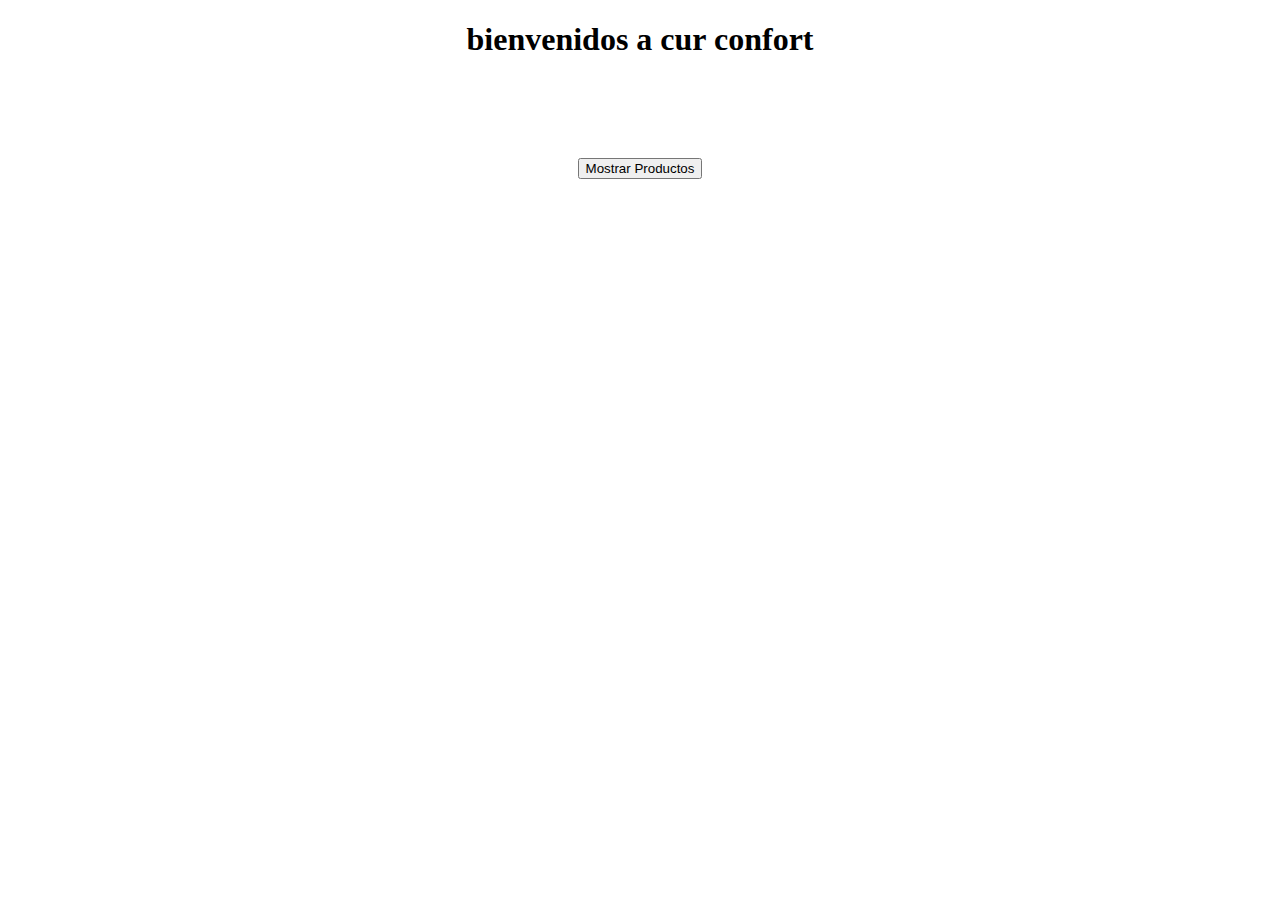
<file: index.html>
<!DOCTYPE html>
<html lang="en">
<head>
    <meta charset="UTF-8">
    <meta http-equiv="X-UA-Compatible" content="IE=edge">
    <meta name="viewport" content="width=device-width, initial-scale=1.0">
    <title>Document</title>
    <link rel="stylesheet" href="https://bootswatch.com/5/journal/bootstrap.min.css">
    <link rel="stylesheet" href="styles.css">
</head>
<body>

    <h1>bienvenidos a cur confort</h1>
    <div class="espacio"></div>
    <div class="boton">

    <button id="boton1" class="btn btn-primary">Mostrar Productos</button>
    </div>
    <div id="tableId"></div><br><br>



    <script src="script.js"></script>
</body>
</html>
</file>
<file: styles.css>
img {
    width: 45px;
} 
h1{
    text-align: center;
}
.espacio{
    margin-top: 100px;
}
.boton {

    text-align: center;
}
</file>
